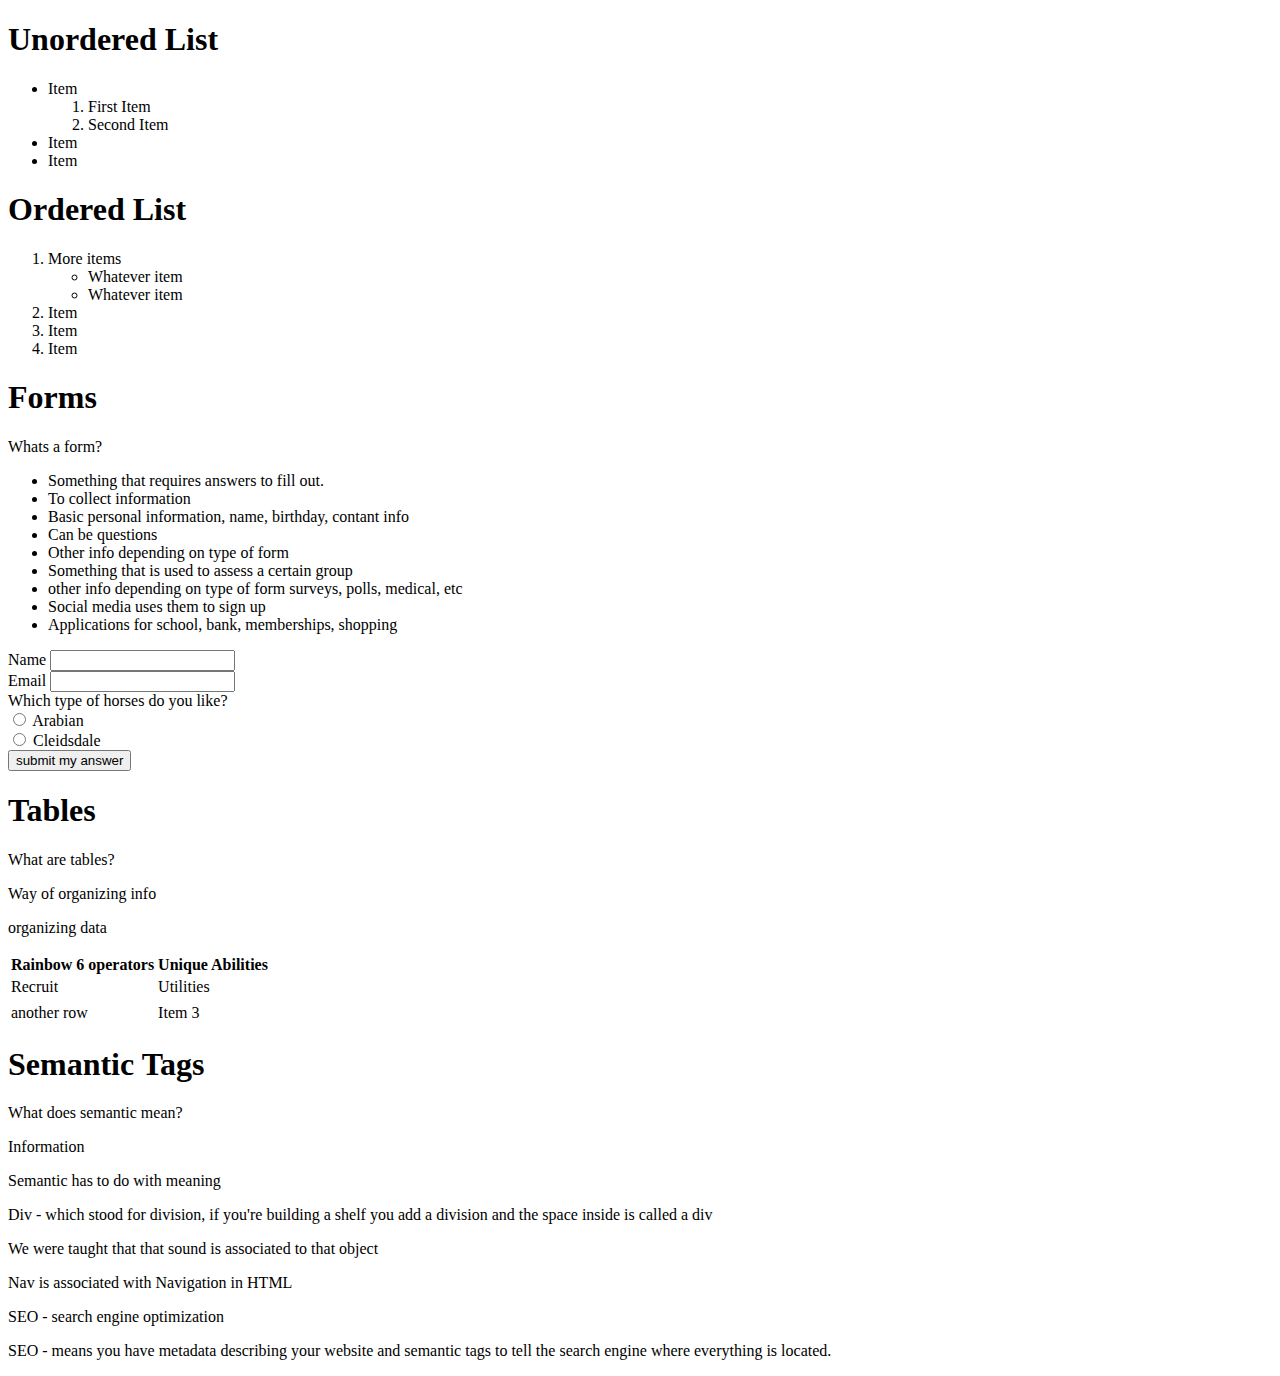
<file: listreview.html>
<!DOCTYPE html>
<html>
<head>
<meta charset="UTF-8">
<title>List Review</title>
</head>
<body>
    <h1>Unordered List</h1>
    <ul>
        <li>Item
            <ol>
                <li>First Item</li>
                <li>Second Item</li>
            </ol>
        </li>
        <li>Item</li>
        <li>Item</li>
    </ul>
    <h1>Ordered List</h1>
    <ol>
        <li>More items
            <ul>
                <li>Whatever item</li>
                <li>Whatever item</li>
            </ul>
        </li>
        <li>Item</li>
        <li>Item</li>
        <li>Item</li>
    </ol>

    <h1>Forms</h1>
    <p>Whats a form?</p>
    <ul>
        <li>Something that requires answers to fill out.</li>
        <li>To collect information</li>
        <li>Basic personal information, name, birthday, contant info</li>
        <li>Can be questions</li>
        <li>Other info depending on type of form</li>
        <li>Something that is used to assess a certain group</li>
        <li>other info depending on type of form
            surveys, polls, medical, etc</li>
        <li>Social media uses them to sign up</li>
        <li>Applications for school, bank, memberships, shopping</li>
    </ul>
    <form>
        <label>Name</label>
        <input type="text"><br>
        <label>Email</label>
        <input type="email"><br>
        <label>Which type of horses do you like?</label><br>
        <input type="radio" name="student" value="Arabian">
        <label>Arabian</label><br>
        <input type="radio" name="student" value="Cleidsdale">
        <label>Cleidsdale</label><br>
        <input type="submit" value="submit my answer">
    </form>

    <h1>Tables</h1>
    <p>What are tables?</p>
    <p>Way of organizing info</p>
    <p>organizing data</p>
    <table>
        <tr><th>Rainbow 6 operators</th><th>Unique Abilities</th></tr>
        <tr><td>Recruit</td><td>Utilities</td></tr>
        <tr><td></td><td></td></tr>
        <tr><td>another row</td><td>Item 3</td></tr>
    </table>

    <h1>Semantic Tags</h1>
    <p>What does semantic mean?</p>
    <p>Information</p>
    <p>Semantic has to do with meaning</p>
    <p>Div - which stood for division, if you're building a shelf you add a division and the space inside is called a div</p>
    <p>We were taught that that sound is associated to that
        object</p>
    <nav>Nav is associated with Navigation in HTML</nav>
    <p>SEO  - search engine optimization</p>
    <p>SEO - means you have metadata describing your website and semantic tags to tell the search engine where everything is located.</p>

</body>
</html>
</file>
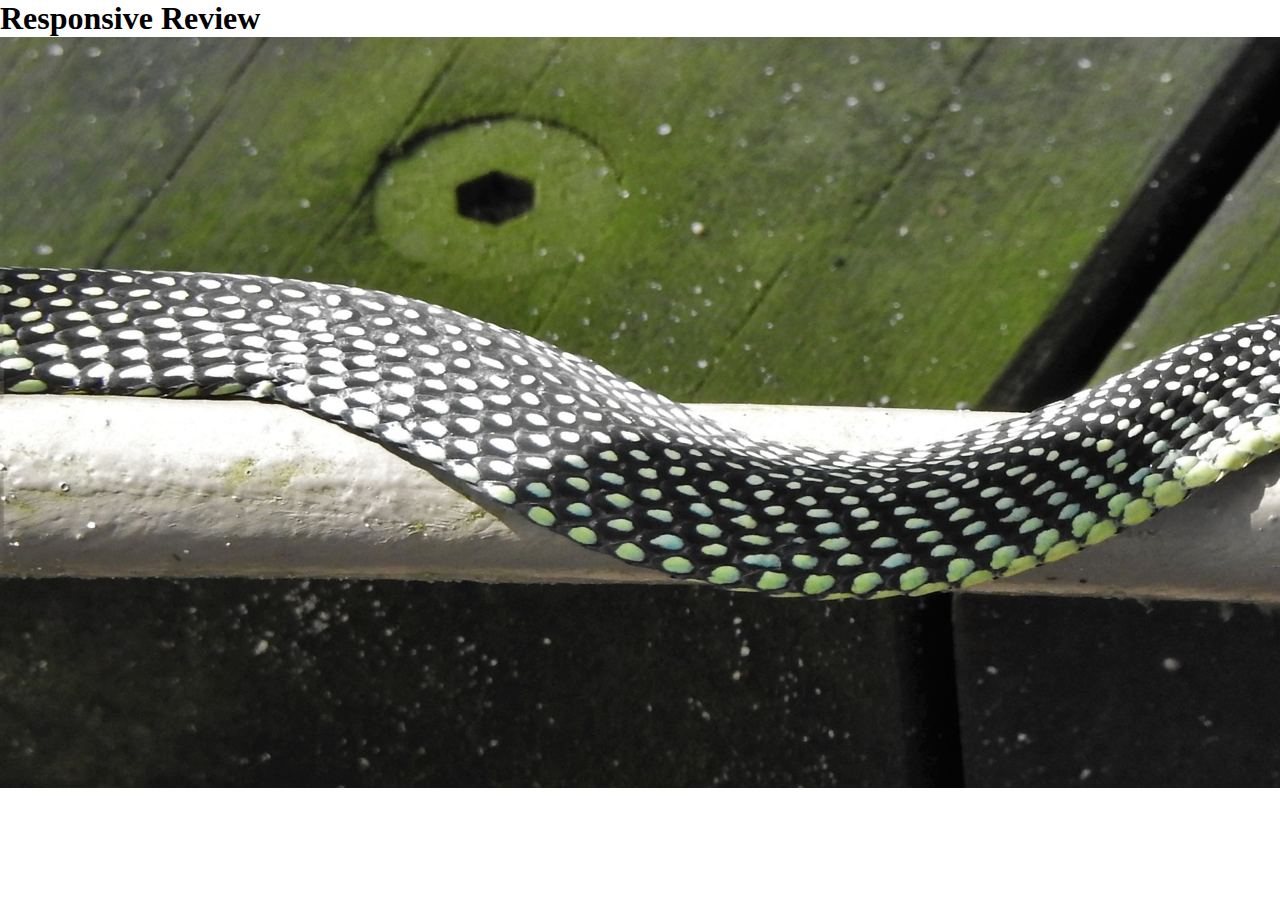
<file: responsive.html>
<!DOCTYPE html>
<html lang="en">
<head>
    <meta charset="UTF-8">
    <meta name="viewport" content="width=device-width, initial-scale=1.0">
    <title>Responsive</title>
    <link rel="stylesheet" href="responsive.css">
</head>
<body>
    <h1>Responsive Review</h1>
    <img id="wides" src="PTS2.png" alt="snake wide">
    <img id="shorts" src="unnamed.jpg" alt="snake short">
</body>
</html>
</file>
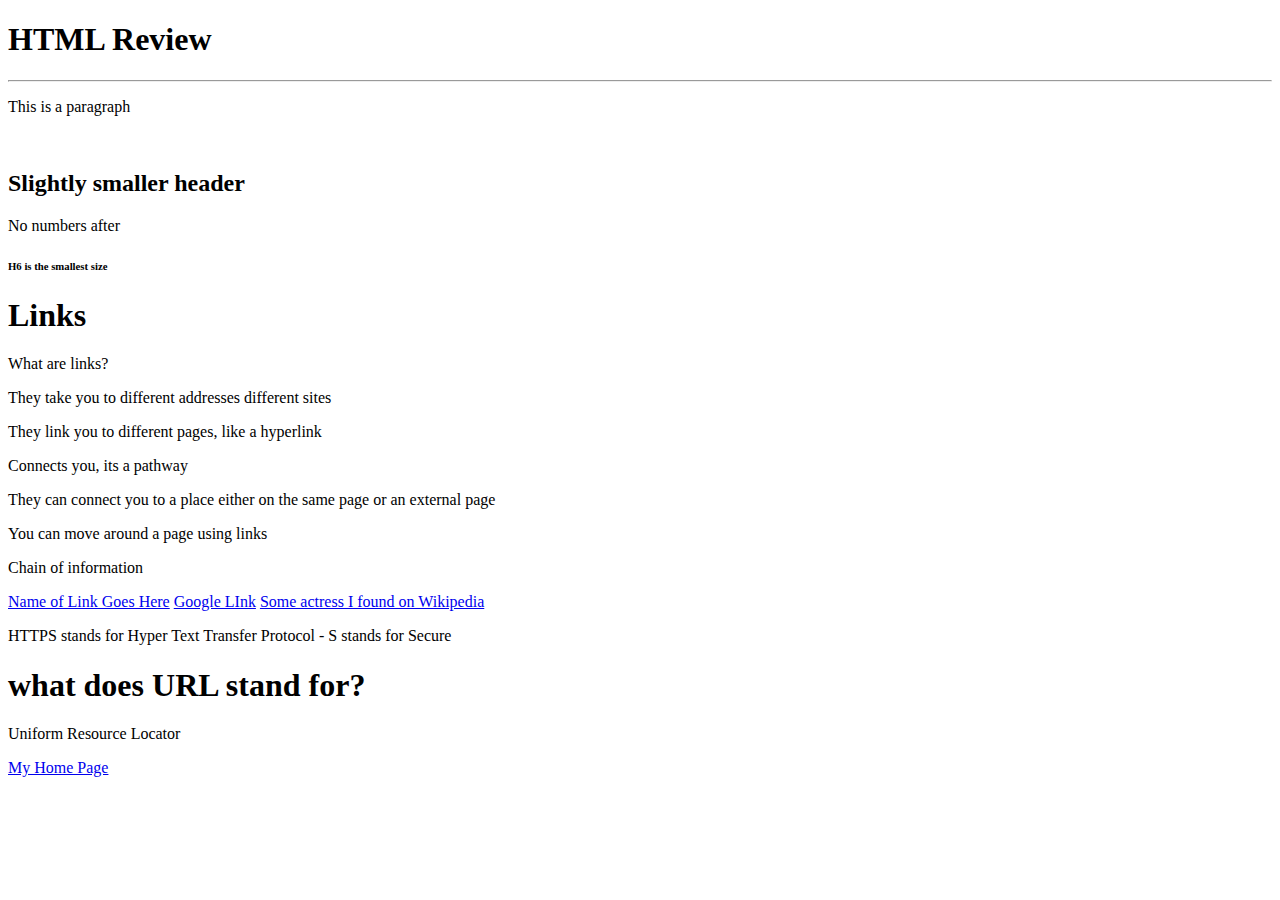
<file: review.html>
<!DOCTYPE HTML>
<html>
<head>
    <meta charset="UTF-8">
    <title>HTML Review</title>
</head>
<body>
    <h1>HTML Review</h1>
    <hr>
    <p>This is a paragraph </p>
    <br>
    <h2>Slightly smaller header</h2>
    <p>No numbers after</p>
    <h6>H6 is the smallest size</h6>
    <h1>Links</h1>
    <p>What are links?</p>
    <p>They take you to different addresses different sites</p>
    <p>They link you to different pages, like a hyperlink</p>
    <p>Connects you, its a pathway</p>
    <p>They can connect you to a place either on the same page or an external page</p>
    <p>You can move around a page using links</p>
    <p>Chain of information</p>
    <a href="https://en.wikipedia.org/wiki/Links_(web_browser)">Name of Link Goes Here</a> 
    <a href="https://en.wikipedia.org/wiki/Google">Google LInk</a>
    <a href="https://en.wikipedia.org/wiki/Michelle_Williams_(actress)">Some actress I found on Wikipedia</a>
    <p>HTTPS stands for Hyper Text Transfer Protocol - S stands for Secure </p>
    <h1>what does URL stand for?</h1>
    <p>Uniform Resource Locator</p>
    <a href="index.html">My Home Page</a>

</body>
</html>
</file>
<file: responsive.css>
* {
    margin: 0;
    padding: 0;
    box-sizing: border-box;
}
#shorts {
    display: none;
}

@media screen and (max-width: 600px){
    #wides {
        display: none;
    }
    #shorts {
        display: inline;
    }
}
</file>
